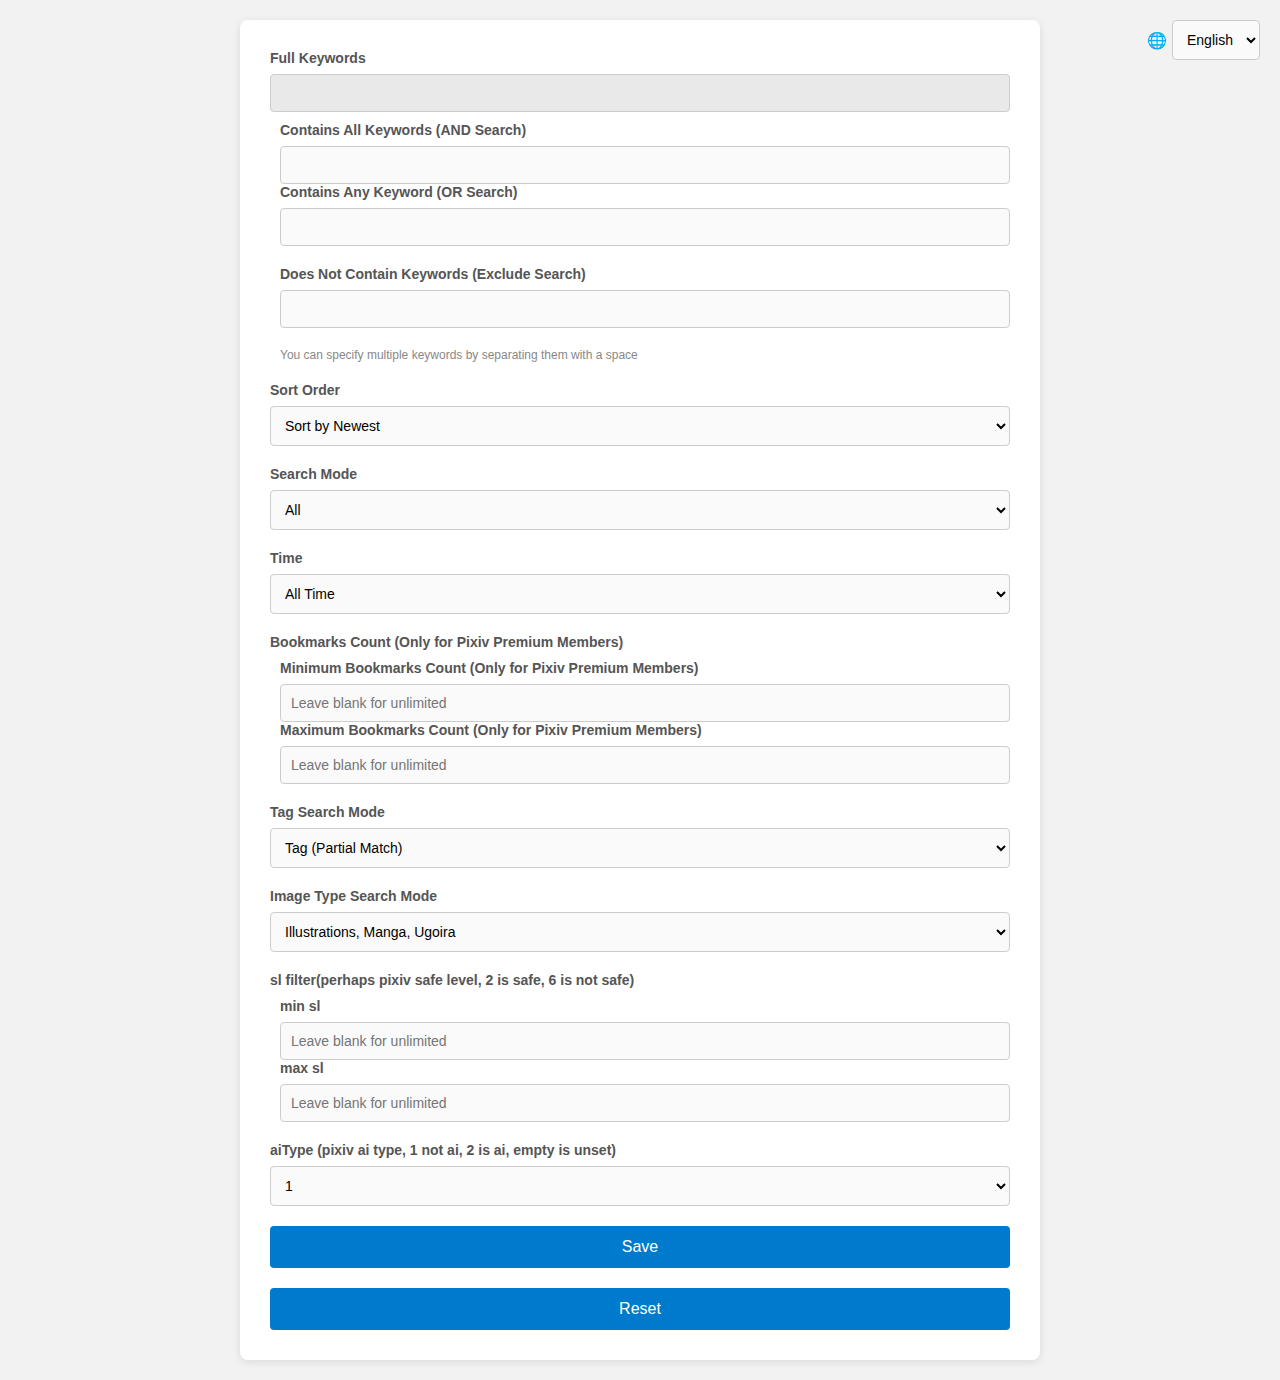
<file: src/options.html>
<!DOCTYPE html>
<html>

<head>
  <meta charset="utf-8">
  <title>Newtab Random Pixiv Images Options</title>
  <style>
    * {
      margin: 0;
      padding: 0;
      box-sizing: border-box;
    }

    body {
      font-family: Arial, sans-serif;
      background-color: #f2f2f2;
      color: #333;
      padding: 20px;
    }

    .container {
      max-width: 800px;
      margin: 0 auto;
      background-color: #fff;
      border-radius: 8px;
      padding: 30px;
      box-shadow: 0 2px 8px rgba(0, 0, 0, 0.1);
    }

    h1 {
      margin-bottom: 20px;
      font-size: 24px;
      text-align: center;
      color: #444;
    }

    .group {
      margin-bottom: 20px;
    }

    label {
      display: block;
      margin-bottom: 8px;
      font-size: 14px;
      font-weight: bold;
      color: #555;
    }

    input[type="text"],
    input[type="number"],
    input[type="date"],
    select {
      width: 100%;
      padding: 10px;
      border: 1px solid #ccc;
      border-radius: 4px;
      font-size: 14px;
      outline: none;
      transition: border-color 0.2s;
      background-color: #fafafa;
    }

    input[type="text"]:focus,
    input[type="number"]:focus,
    input[type="date"]:focus,
    select:focus {
      border-color: #007acc;
      background-color: #fff;
    }

    input[readonly] {
      background-color: #e9e9e9;
    }

    .tip {
      font-size: 12px;
      color: #888;
      margin-top: 5px;
    }

    #status {
      margin-top: 15px;
      font-size: 14px;
      color: green;
    }

    button {
      display: block;
      width: 100%;
      padding: 12px;
      font-size: 16px;
      background-color: #007acc;
      color: #fff;
      border: none;
      border-radius: 4px;
      cursor: pointer;
      transition: background-color 0.3s;
      margin-top: 20px;
    }

    button:hover {
      background-color: #005fa3;
    }

    #dateInputs {
      padding-left: 10px;
      border-left: 3px solid #007acc;
      margin-top: 10px;
    }

    .sub_group {
      padding-left: 10px;
      margin-top: 10px;
    }
  </style>
</head>

<body>
  <div class="container">
    <div style="position: absolute; top: 20px; right: 20px; display: flex; align-items: center; gap: 5px;">
      <span>🌐</span>
      <select id="languageSelect">
        <option value="en">English</option>
        <option value="zh">中文</option>
        <option value="ja">日本語</option>
      </select>
    </div>



    <div class="group">
      <label id="keywordsLabel" for="keywords"></label>
      <input type="text" id="keywords" name="keywords" readonly />

      <div class="sub_group">
        <label id="andKeywordsLabel" for="andKeywords"></label>
        <input type="text" id="andKeywords" name="andKeywords" />
        <div>
          <div class="group">
            <label id="orKeywordsLabel" for="orKeywords"></label>
            <input type="text" id="orKeywords" name="orKeywords" />
          </div>
          <div class="group">
            <label id="minusKeywordsLabel" for="minusKeywords"></label>
            <input type="text" id="minusKeywords" name="minusKeywords" />
          </div>
          <div id="keywordsTip" class="tip"></div>
        </div>
      </div>

    </div>

    <div class="group">
      <label id="orderLabel" for="order"></label>
      <select id="order" name="order">
        <option id="date_dOrder" value="date_d"></option>
        <option id="dateOrder" value="date"></option>
        <option id="popular_dOrder" value="popular_d"></option>
        <option id="popular_male_dOrder" value="popular_male_d"></option>
        <option id="popular_female_dOrder" value="popular_female_d"></option>
      </select>
    </div>

    <div class="group">
      <label id="modeLabel" for="mode"></label>
      <select id="mode" name="mode">
        <option id="allMode" value="all"></option>
        <option id="r18Mode" value="r18"></option>
        <option id="safeMode" value="safe"></option>
      </select>
    </div>

    <div class="group">
      <label id="timeOptionLabel" for="timeOption"></label>
      <select id="timeOption" name="timeOption">
        <option id="unlimitedTimeOption" value="unlimited"></option>
        <option id="specificTimeOption" value="specific"></option>
      </select>
    </div>

    <div id="dateInputs" style="display: none;">
      <div class="group">
        <label id="scdLabel" for="scd"></label>
        <input type="date" id="scd" name="scd" />
      </div>
      <div class="group">
        <label id="ecdLabel" for="ecd"></label>
        <input type="date" id="ecd" name="ecd" />
      </div>
    </div>

    <div class="group">
      <label id="bookmarksLabel"></label>
      <div class="sub_group">
        <label id="bltLabel" for="blt"></label>
        <input type="number" id="blt" name="blt" data-i18n-placeholder="leave_blank_for_unlimited" />
        <label id="bgtLabel" for="bgt"></label>
        <input type="number" id="bgt" name="bgt" data-i18n-placeholder="leave_blank_for_unlimited" />
      </div>
    </div>

    <div class="group">
      <label id="s_modeLabel" for="s_mode"></label>
      <select id="s_mode" name="s_mode">
        <option id="s_tagOption" value="s_tag"></option>
        <option id="s_tag_fullOption" value="s_tag_full"></option>
        <option id="s_tcOption" value="s_tc"></option>
      </select>
    </div>

    <div class="group">
      <label id="typeLabel" for="type"></label>
      <select id="type" name="type">
        <option id="allTypeLabel" value="all"></option>
        <option id="illust_and_ugoiraTypeLabel" value="illust_and_ugoira"></option>
        <option id="illustTypeLabel" value="illust"></option>
        <option id="mangaTypeLabel" value="manga"></option>
        <option id="ugoiraTypeLabel" value="ugoira"></option>
      </select>
    </div>

    <div class="group">
      <label id="slLabel"></label>
      <div class="sub_group">
        <label for="min_sl">min sl</label>
        <input type="number" id="min_sl" name="min_sl" min="2" max="6"
          data-i18n-placeholder="leave_blank_for_unlimited" />
        <label for="max_sl">max sl</label>
        <input type="number" id="max_sl" name="max_sl" min="2" max="6"
          data-i18n-placeholder="leave_blank_for_unlimited" />
      </div>
    </div>

    <div class="group">
      <label id="aiTypeLabel" for="aiType"></label>
      <select id="aiType" name="aiType">
        <option value='1'>1</option>
        <option value='2'>2</option>
        <option value=''></option>
      </select>
    </div>


    <div id="status"></div>
    <button id="save">Save</button>
    <button id="reset">Reset</button>
  </div>
  <script type="module" src="options.js"></script>
</body>

</html>
</file>
